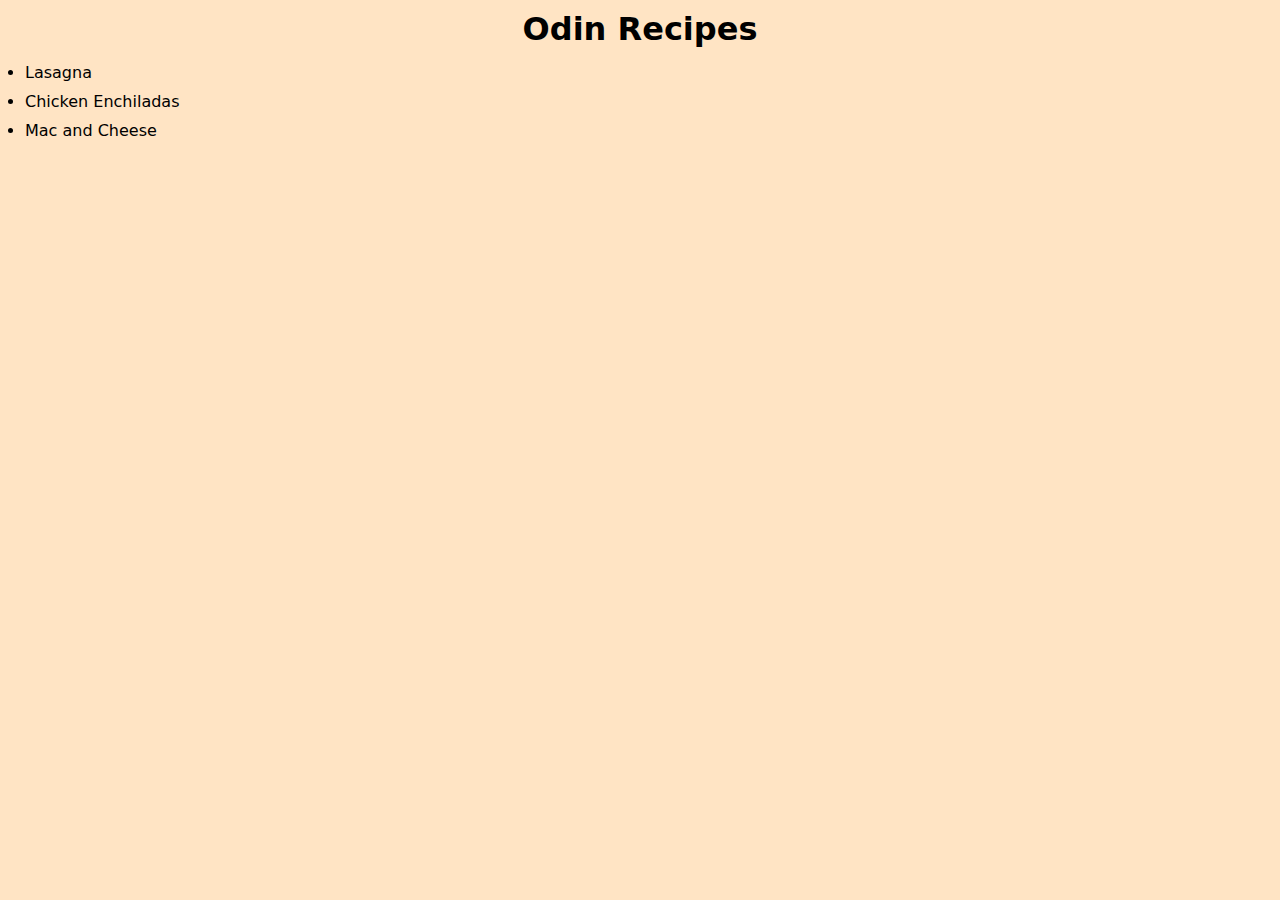
<file: index.html>
<!DOCTYPE html>
<html lang="en">
<head>
    <meta charset="UTF-8">
    <meta name="viewport" content="width=device-width, initial-scale=1.0">
    <title>Odin Recipes</title>
    <link rel="stylesheet" href="style.css">
</head>
<body>
    <h1>Odin Recipes</h1>
    <ul>
        <li><a href="./recipes/lasagna.html" target="_blank">Lasagna</a></li>
        <li><a href="./recipes/chicken_enchiladas.html" target="_blank">Chicken Enchiladas</a></li>
        <li><a href="./recipes/mac_and_cheese.html" target="_blank">Mac and Cheese</a></li>
    </ul>
</body>
</html>
</file>
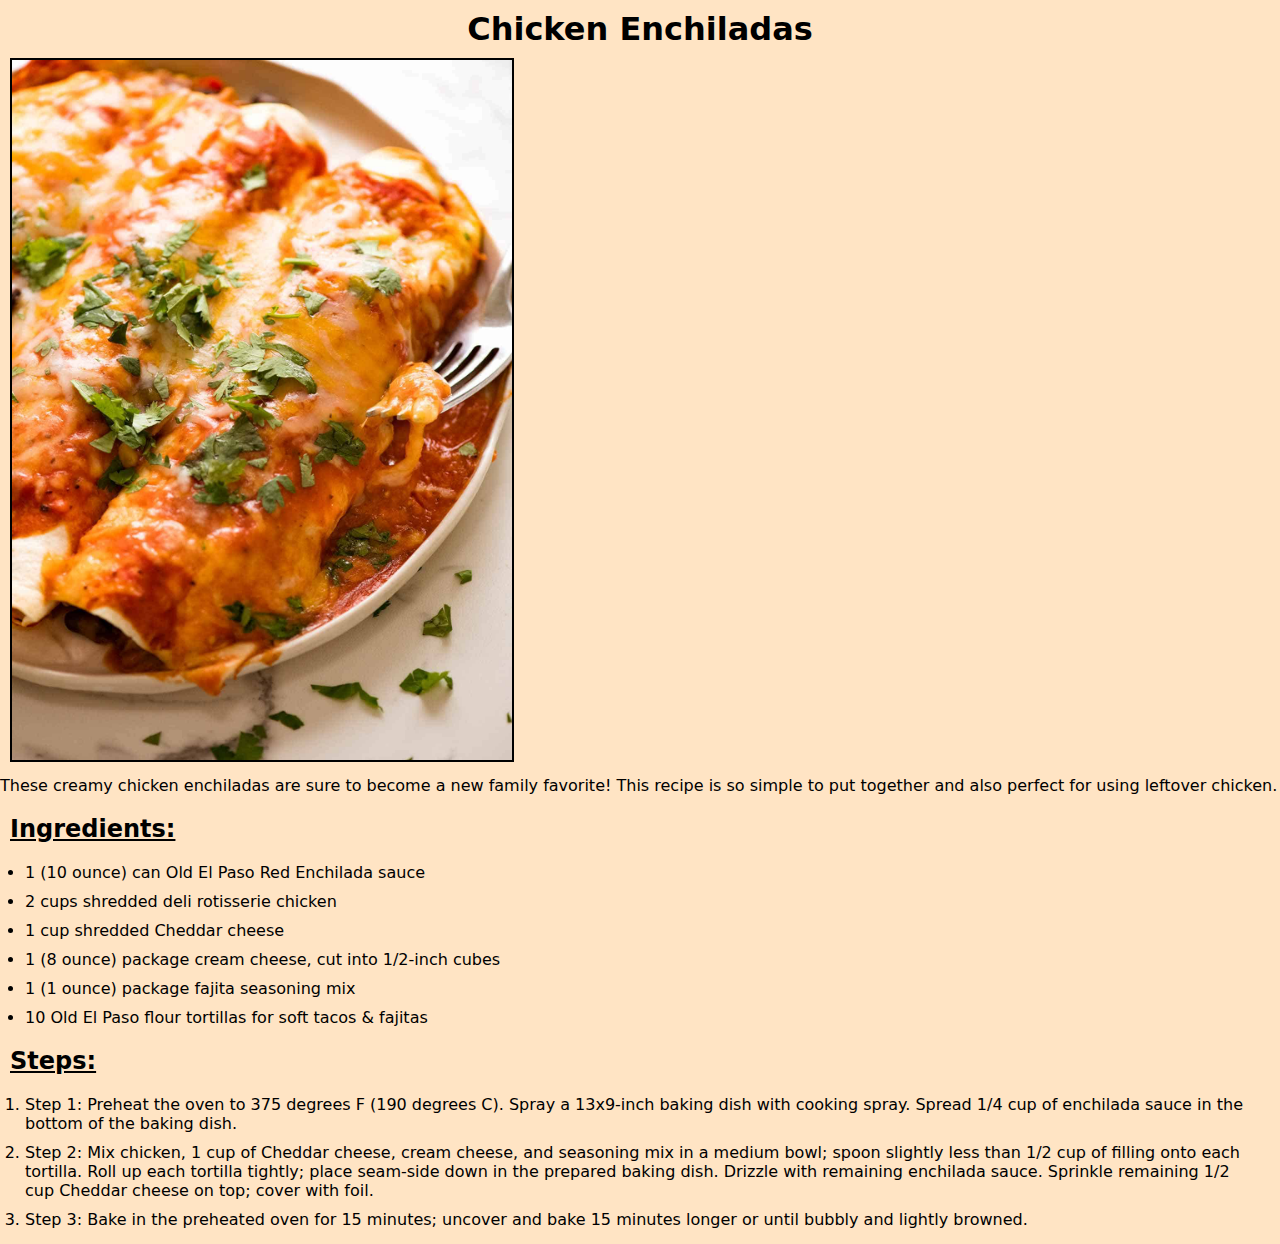
<file: recipes/chicken_enchiladas.html>
<!DOCTYPE html>
<html lang="en">
<head>
    <meta charset="UTF-8">
    <meta name="viewport" content="width=device-width, initial-scale=1.0">
    <title>Chicken Enchiladas</title>
    <link rel="stylesheet" href="../style.css">
</head>
<body>
    <h1>Chicken Enchiladas</h1>
    <img src="../images/Chicken-Enchiladas.jpg" alt="Photo of Chicken Enchiladas">
    <p>These creamy chicken enchiladas are sure to become a new family favorite! This recipe is so simple to put together and also perfect for using leftover chicken.</p>
    <h2>Ingredients:</h2>
    <ul>
        <li>1 (10 ounce) can Old El Paso Red Enchilada sauce</li>
        <li>2 cups shredded deli rotisserie chicken</li>
        <li>1 cup shredded Cheddar cheese</li>
        <li>1 (8 ounce) package cream cheese, cut into 1/2-inch cubes</li>
        <li>1 (1 ounce) package fajita seasoning mix</li>
        <li>10 Old El Paso flour tortillas for soft tacos & fajitas</li>
    </ul>
    <h2>Steps:</h2>
    <ol>
        <li>Step 1: Preheat the oven to 375 degrees F (190 degrees C). Spray a 13x9-inch baking dish with cooking spray. Spread 1/4 cup of enchilada sauce in the bottom of the baking dish.</li>
        <li>Step 2: Mix chicken, 1 cup of Cheddar cheese, cream cheese, and seasoning mix in a medium bowl; spoon slightly less than 1/2 cup of filling onto each tortilla. Roll up each tortilla tightly; place seam-side down in the prepared baking dish. Drizzle with remaining enchilada sauce. Sprinkle remaining 1/2 cup Cheddar cheese on top; cover with foil.</li>
        <li>Step 3: Bake in the preheated oven for 15 minutes; uncover and bake 15 minutes longer or until bubbly and lightly browned.</li>
    </ol>
</body>
</html>
</file>
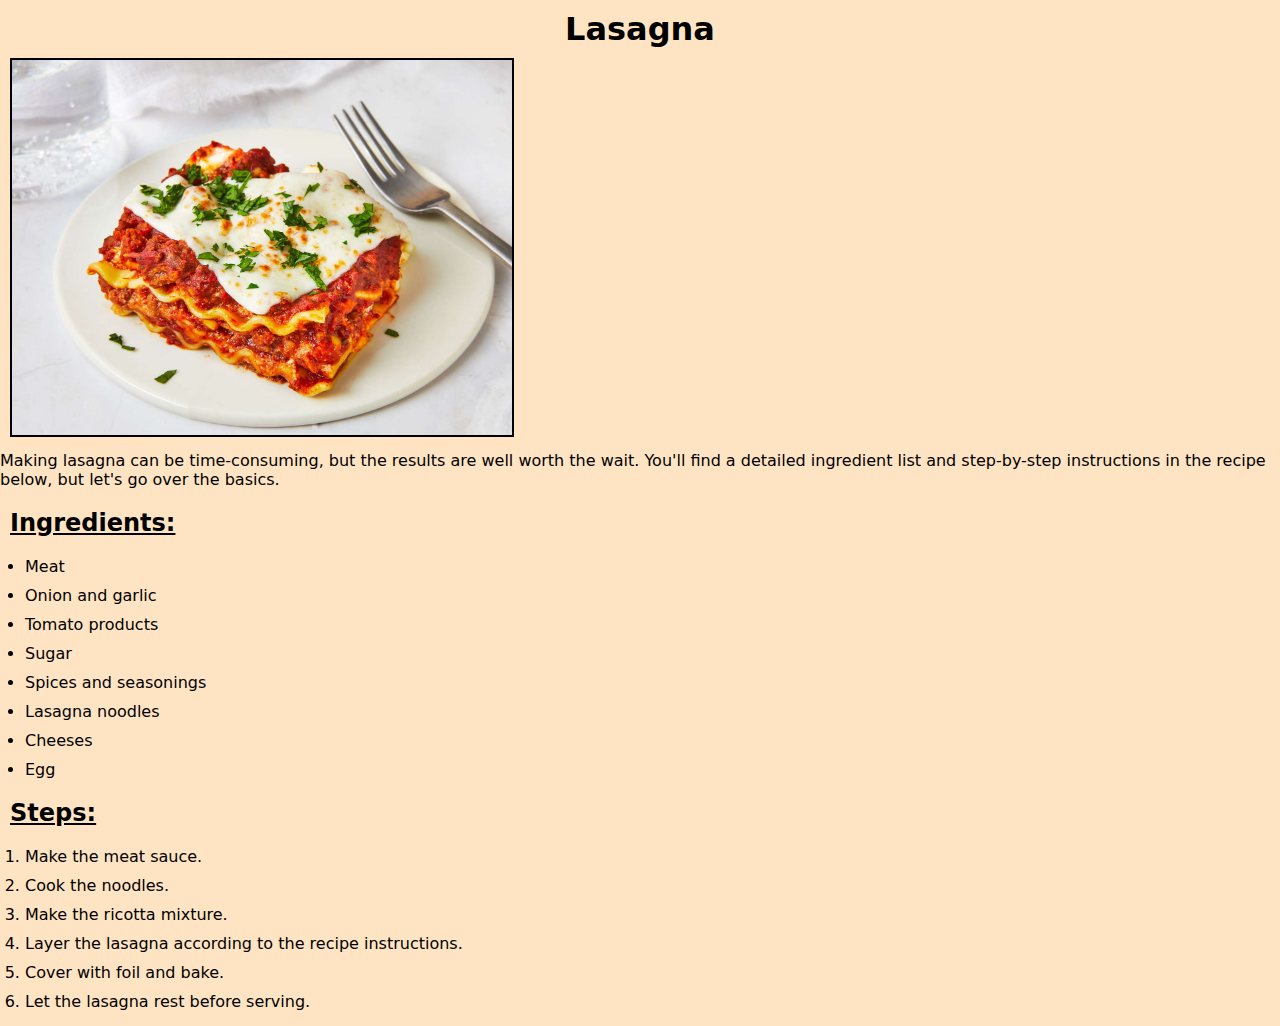
<file: recipes/lasagna.html>
<!DOCTYPE html>
<html lang="en">
<head>
    <meta charset="UTF-8">
    <meta name="viewport" content="width=device-width, initial-scale=1.0">
    <title>Lasagna</title>
    <link rel="stylesheet" href="../style.css">
</head>
<body>
    <h1>Lasagna</h1>
    <img src="../images/lasagna.jpg" alt="Photo of Lasagna">
    <p>Making lasagna can be time-consuming, but the results are well worth the wait. You'll find a detailed ingredient list and step-by-step instructions in the recipe below, but let's go over the basics.</p>
    <h2>Ingredients:</h2>
    <ul>
        <li>Meat</li>
        <li>Onion and garlic</li>
        <li>Tomato products</li>
        <li>Sugar</li>
        <li>Spices and seasonings</li>
        <li>Lasagna noodles</li>
        <li>Cheeses</li>
        <li>Egg</li>
    </ul>
    <h2>Steps:</h2>
    <ol>
        <li>Make the meat sauce.</li>
        <li>Cook the noodles.</li>
        <li>Make the ricotta mixture.</li>
        <li>Layer the lasagna according to the recipe instructions.</li>
        <li>Cover with foil and bake.</li>
        <li>Let the lasagna rest before serving.</li>
    </ol>
</body>
</html>
</file>
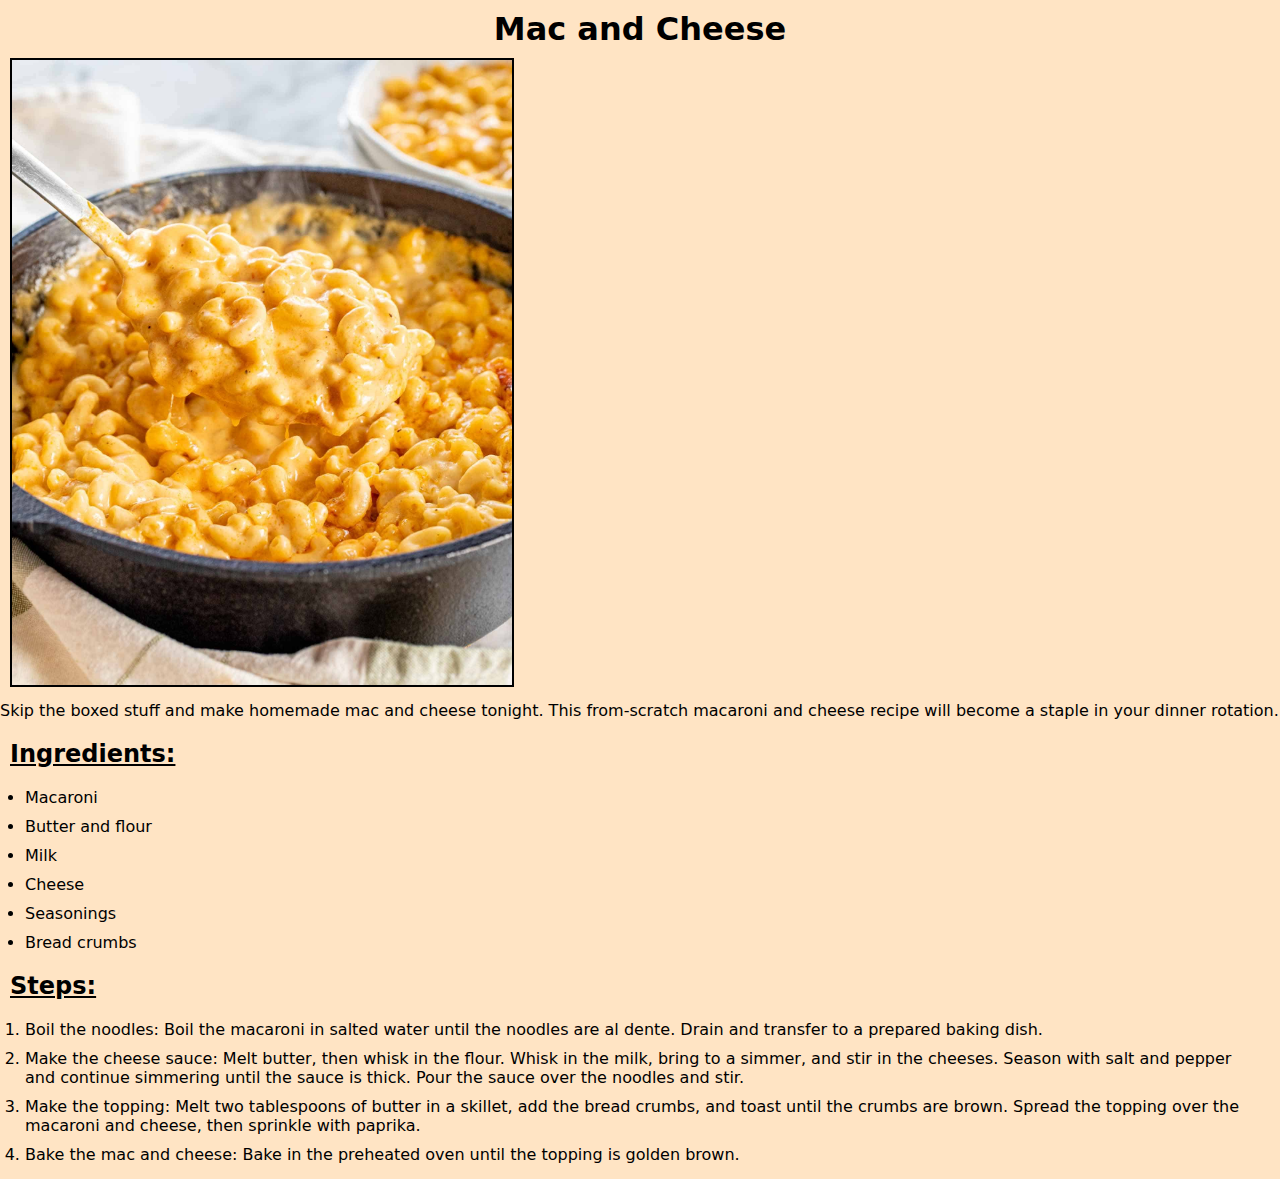
<file: recipes/mac_and_cheese.html>
<!DOCTYPE html>
<html lang="en">
<head>
    <meta charset="UTF-8">
    <meta name="viewport" content="width=device-width, initial-scale=1.0">
    <title>Mac and Cheese</title>
    <link rel="stylesheet" href="../style.css">
</head>
<body>
    <h1>Mac and Cheese</h1>
    <img src="../images/mac-and-cheese.jpg" alt="Mac and Cheese">
    <p>Skip the boxed stuff and make homemade mac and cheese tonight. This from-scratch macaroni and cheese recipe will become a staple in your dinner rotation.</p>
    <h2>Ingredients:</h2>
    <ul>
        <li>Macaroni</li>
        <li>Butter and flour</li>
        <li>Milk</li>
        <li>Cheese</li>
        <li>Seasonings</li>
        <li>Bread crumbs</li>
    </ul>
    <h2>Steps:</h2>
    <ol>
        <li>Boil the noodles: Boil the macaroni in salted water until the noodles are al dente. Drain and transfer to a prepared baking dish.</li>
        <li>Make the cheese sauce: Melt butter, then whisk in the flour. Whisk in the milk, bring to a simmer, and stir in the cheeses. Season with salt and pepper and continue simmering until the sauce is thick. Pour the sauce over the noodles and stir.</li>
        <li>Make the topping: Melt two tablespoons of butter in a skillet, add the bread crumbs, and toast until the crumbs are brown. Spread the topping over the macaroni and cheese, then sprinkle with paprika.</li>
        <li>Bake the mac and cheese: Bake in the preheated oven until the topping is golden brown.</li>
    </ol>
</body>
</html>
</file>
<file: style.css>
* {
    font-family: system-ui, -apple-system, BlinkMacSystemFont, 'Segoe UI', Roboto, Oxygen, Ubuntu, Cantarell, 'Open Sans', 'Helvetica Neue', sans-serif;
    margin: 0px;
    padding: 0;
}

body {
    background-color: bisque;
}

h1 {
    text-align: center;
    padding-top: 10px;
}

h2 {
    text-decoration: underline;
    margin: 20px 10px;
}

a {
    text-decoration: none;
    color: black;
}

a:hover {
    text-decoration: underline;
}

ul, ol {
    margin: 15px;
}

li {
    margin: 10px 10px;
}

img {
    width: 500px;
    height: auto;
    border: 2px solid black;
    margin: 10px;
}
</file>
